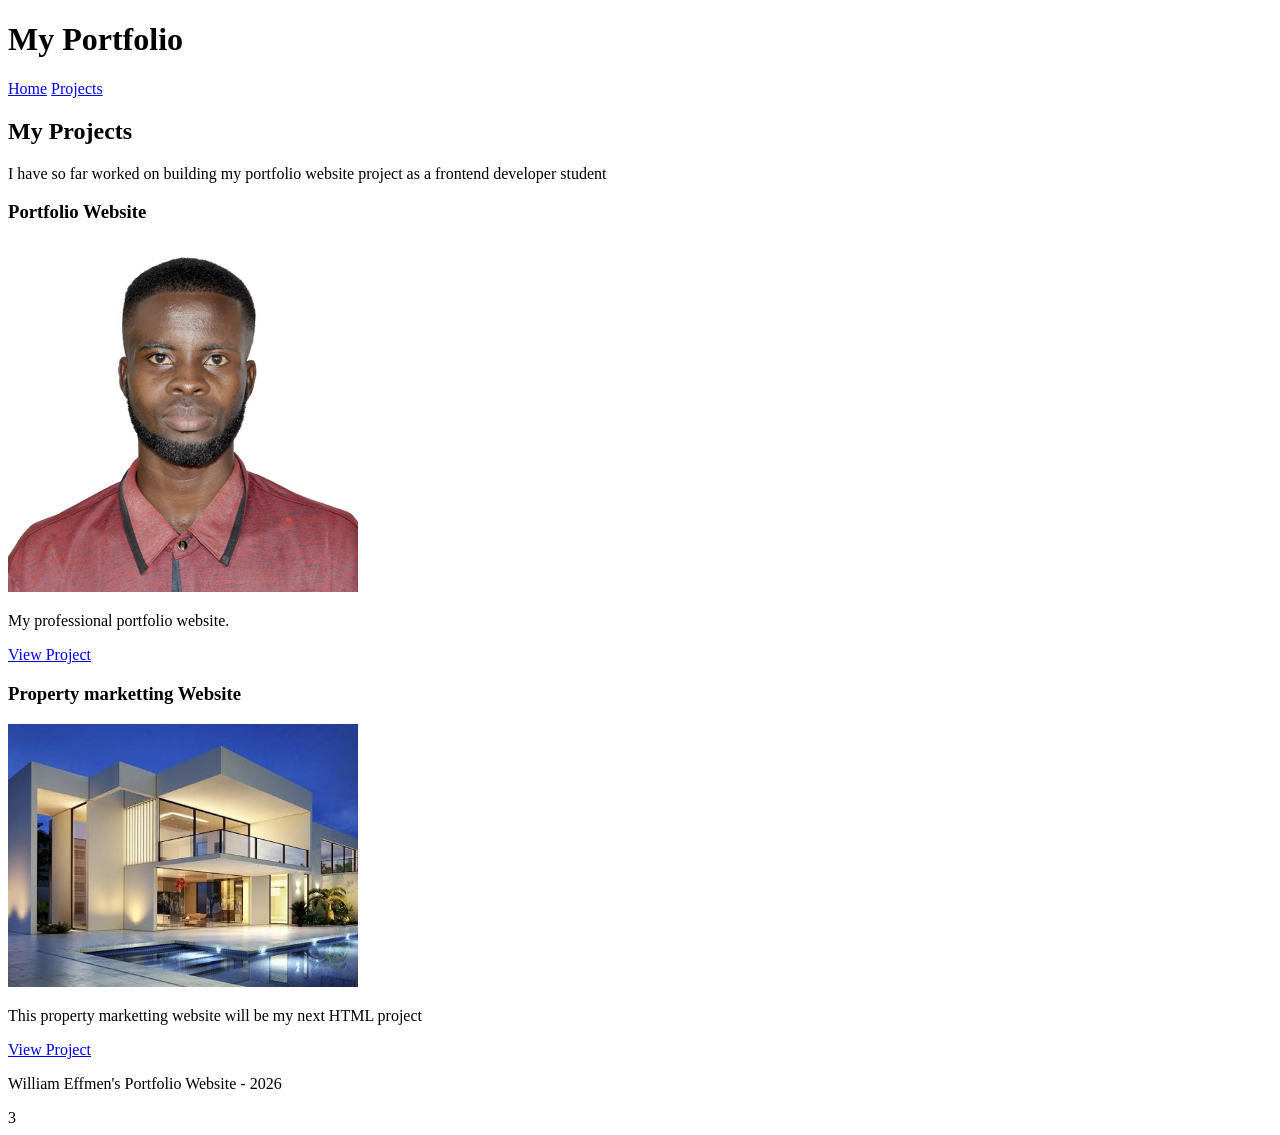
<file: portfolio-website/projects.html>
<!DOCTYPE html>
<html lang="en">
    <head>
        <meta charset="UTF-8">
        <meta name="viewport" content="width=device-width, initial-scale=1.0">
        <title>Projects</title>
    </head>
    <body>
    
        <header>
            <h1>My Portfolio</h1>
            <nav>
            <a href="index.html">Home</a>
            <a href="projects.html">Projects</a>
            </nav>
        </header>
            
        <main>
            <h2>My Projects</h2>
            <p>I have so far worked on building my portfolio website project as a frontend developer student</p>

            <section>
                <h3>Portfolio Website</h3>
                <img src="images/_DSC0384.jpg" alt="This is an image of William Mensah Effah" width="350"
        >
                <p>My professional portfolio website.</p>
                <a href="#">View Project</a>
            </section>

            <section>
                <h3>Property marketting Website</h3>
                <img src="images/property.jfif" alt="Property marketting Website" width="350"
        >
                <p>This property marketting website will be my next HTML project</p>
                <a href="#">View Project</a>
            </section>
        </main>

            <footer>
                <p>William Effmen's Portfolio Website - 2026</p>
            </footer>

    </body>
    <script>
        alert("This is my profile website");

        var pizza = 2;
        pizza++
        document.write(pizza);
    </script>

</html>
</file>
